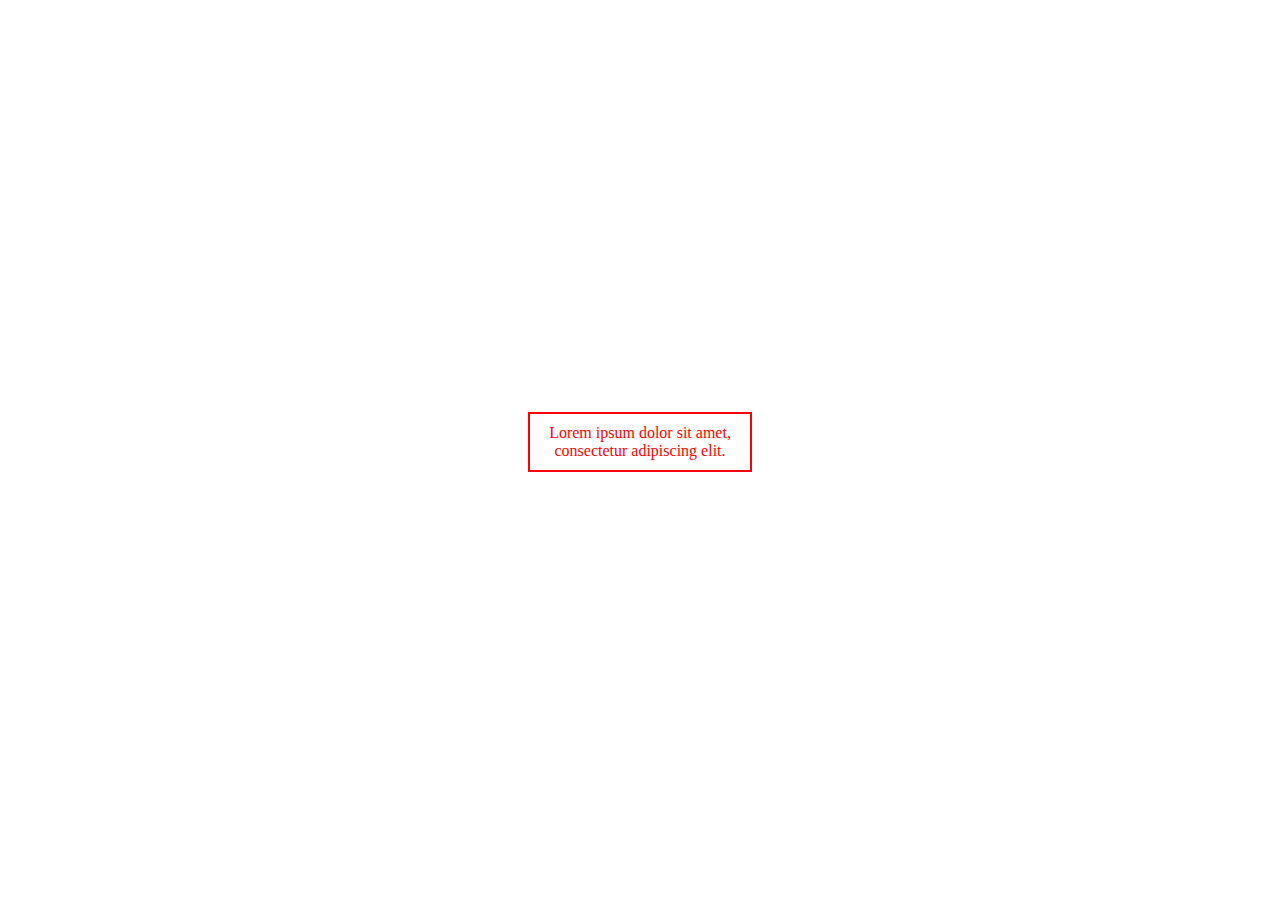
<file: 05_width/index.html>
<!DOCTYPE html>
<html lang="ja">

<head>
  <meta charset="UTF-8">
  <title>05_width</title>
  <!-- CSS -->
  <link rel="stylesheet" href="../base.css">
  <link rel="stylesheet" href="style.css">
  <!-- JS -->
  <!-- jQuery -->
  <script src="https://code.jquery.com/jquery-3.7.0.min.js"
    integrity="sha256-2Pmvv0kuTBOenSvLm6bvfBSSHrUJ+3A7x6P5Ebd07/g=" crossorigin="anonymous"></script>
  <!-- script -->
  <script src="script.js"></script>

</head>

<body>
  <div>Lorem ipsum dolor sit amet, consectetur adipiscing elit.</div>
<!-- JSで後からコンテンツを追加 -->
  <p></p>
</body>

</html>
</file>
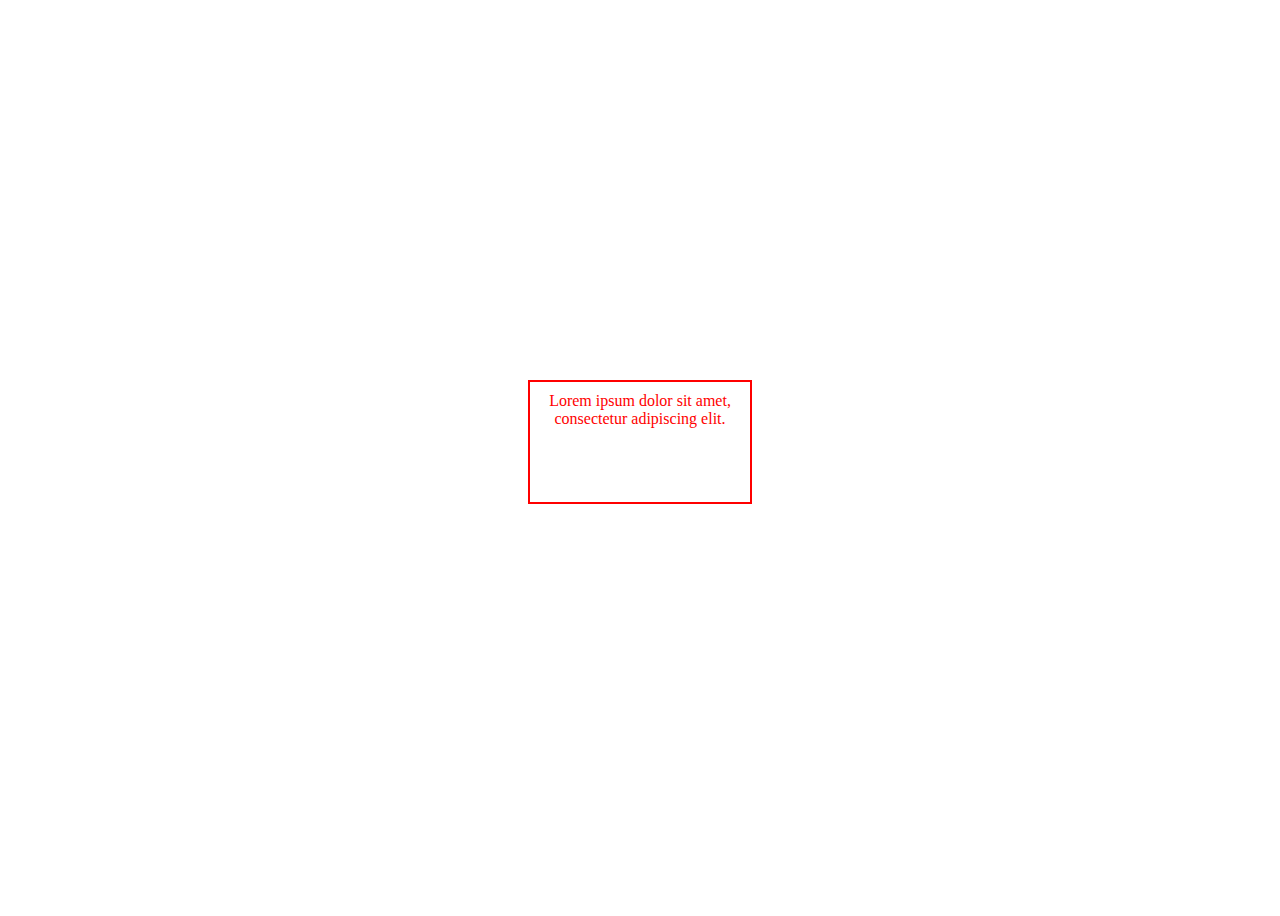
<file: 06_height/index.html>
<!DOCTYPE html>
<html lang="ja">

<head>
  <meta charset="UTF-8">
  <title>06_height</title>
  <!-- CSS -->
  <link rel="stylesheet" href="../base.css">
  <link rel="stylesheet" href="style.css">
  <!-- JS -->
  <!-- jQuery -->
  <script src="https://code.jquery.com/jquery-3.7.0.min.js"
    integrity="sha256-2Pmvv0kuTBOenSvLm6bvfBSSHrUJ+3A7x6P5Ebd07/g=" crossorigin="anonymous"></script>
  <!-- script -->
  <script src="script.js"></script>

</head>

<body>
  <div>Lorem ipsum dolor sit amet, consectetur adipiscing elit.</div>
<!-- JSで後からコンテンツを追加 -->
  <p></p>
</body>

</html>
</file>
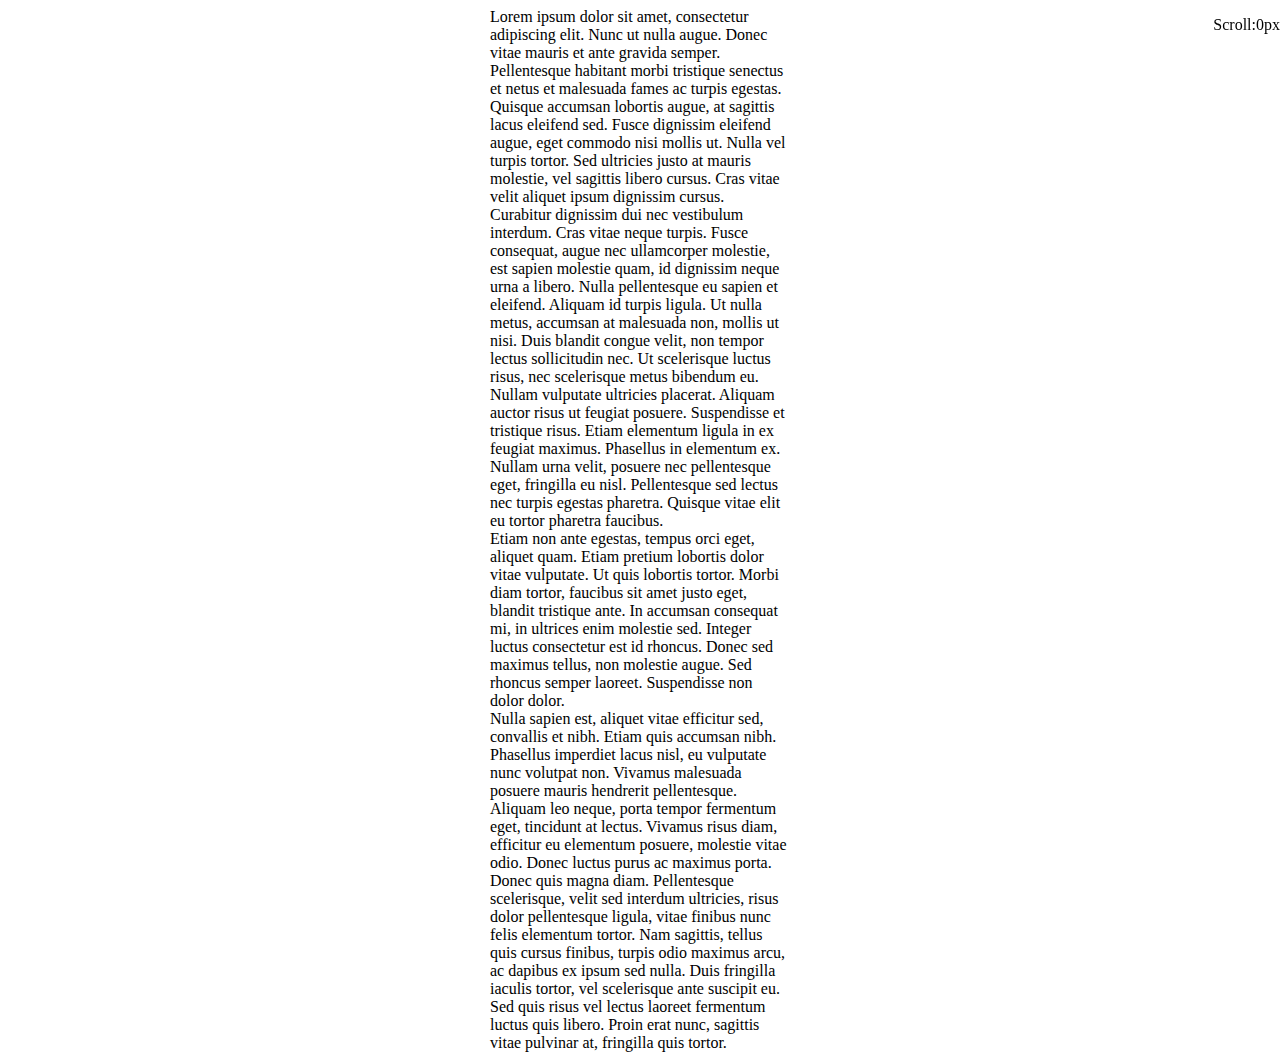
<file: 08_scrollTop/index.html>
<!DOCTYPE html>
<html lang="ja">

<head>
  <meta charset="UTF-8">
  <title>08_scrollTop</title>
  <!-- CSS -->
  <link rel="stylesheet" href="../base.css">
  <link rel="stylesheet" href="style.css">
  <!-- JS -->
  <!-- jQuery -->
  <script src="https://code.jquery.com/jquery-3.7.0.min.js"
    integrity="sha256-2Pmvv0kuTBOenSvLm6bvfBSSHrUJ+3A7x6P5Ebd07/g=" crossorigin="anonymous"></script>
  <!-- script -->
  <script src="script.js"></script>

</head>

<body>
  <!-- スクロール量表示用 -->
  <p>Scroll:0px</p>

  <!-- スクロールさせるための長文 -->
  <div>Lorem ipsum dolor sit amet, consectetur adipiscing elit. Nunc ut nulla augue. Donec vitae mauris et ante gravida
    semper. Pellentesque habitant morbi tristique senectus et netus et malesuada fames ac turpis egestas. Quisque
    accumsan lobortis augue, at sagittis lacus eleifend sed. Fusce dignissim eleifend augue, eget commodo nisi mollis
    ut. Nulla vel turpis tortor. Sed ultricies justo at mauris molestie, vel sagittis libero cursus. Cras vitae velit
    aliquet ipsum dignissim cursus.<br>
    Curabitur dignissim dui nec vestibulum interdum. Cras vitae neque turpis. Fusce consequat, augue nec ullamcorper
    molestie, est sapien molestie quam, id dignissim neque urna a libero. Nulla pellentesque eu sapien et eleifend.
    Aliquam id turpis ligula. Ut nulla metus, accumsan at malesuada non, mollis ut nisi. Duis blandit congue velit, non
    tempor lectus sollicitudin nec. Ut scelerisque luctus risus, nec scelerisque metus bibendum eu.<br>
    Nullam vulputate ultricies placerat. Aliquam auctor risus ut feugiat posuere. Suspendisse et tristique risus. Etiam
    elementum ligula in ex feugiat maximus. Phasellus in elementum ex. Nullam urna velit, posuere nec pellentesque eget,
    fringilla eu nisl. Pellentesque sed lectus nec turpis egestas pharetra. Quisque vitae elit eu tortor pharetra
    faucibus.<br>
    Etiam non ante egestas, tempus orci eget, aliquet quam. Etiam pretium lobortis dolor vitae vulputate. Ut quis
    lobortis tortor. Morbi diam tortor, faucibus sit amet justo eget, blandit tristique ante. In accumsan consequat mi,
    in ultrices enim molestie sed. Integer luctus consectetur est id rhoncus. Donec sed maximus tellus, non molestie
    augue. Sed rhoncus semper laoreet. Suspendisse non dolor dolor.<br>
    Nulla sapien est, aliquet vitae efficitur sed, convallis et nibh. Etiam quis accumsan nibh. Phasellus imperdiet
    lacus nisl, eu vulputate nunc volutpat non. Vivamus malesuada posuere mauris hendrerit pellentesque. Aliquam leo
    neque, porta tempor fermentum eget, tincidunt at lectus. Vivamus risus diam, efficitur eu elementum posuere,
    molestie vitae odio. Donec luctus purus ac maximus porta. Donec quis magna diam. Pellentesque scelerisque, velit sed
    interdum ultricies, risus dolor pellentesque ligula, vitae finibus nunc felis elementum tortor. Nam sagittis, tellus
    quis cursus finibus, turpis odio maximus arcu, ac dapibus ex ipsum sed nulla. Duis fringilla iaculis tortor, vel
    scelerisque ante suscipit eu. Sed quis risus vel lectus laoreet fermentum luctus quis libero. Proin erat nunc,
    sagittis vitae pulvinar at, fringilla quis tortor.</div>
  <p></p>
</body>

</html>
</file>
<file: base.css>
@charset "utf-8";

/* 表示調整用スタイル */
body {
	/* 最低限の高さを1画面分に設定 */
	min-height:100vh;
	/* 子要素を画面中央に配置 */
	display:flex;
	flex-direction:column;
	justify-content:center;
	align-items:center;
}

/* CSSを記述 */
</file>
<file: 05_width/style.css>
@charset "UTF-8";

div {
  /* 表示調整用スタイル */
  text-align: center;
  color: red;
  padding: 10px;
  margin: 0 auto;
  border: 2px solid #FF0000;
  /* JSで取得する幅 */
  width: 200px;
}
</file>
<file: 06_height/style.css>
@charset "UTF-8";

div {
  /* 表示調整用スタイル */
  text-align: center;
  color: red;
  padding: 10px;
  margin: 0 auto;
  border: 2px solid #FF0000;
  width: 200px;
  /* JSで取得する高さ */
  height: 100px;
}
</file>
<file: 08_scrollTop/style.css>
@charset "UTF-8";

/* 表示調整用スタイル */

p {
  /* 右上に固定表示 */
  position: fixed;
  top: 0;
  right: 0;
}

div {
  /* 表示幅を300pxに設定 */
  width: 300px;
}
</file>
